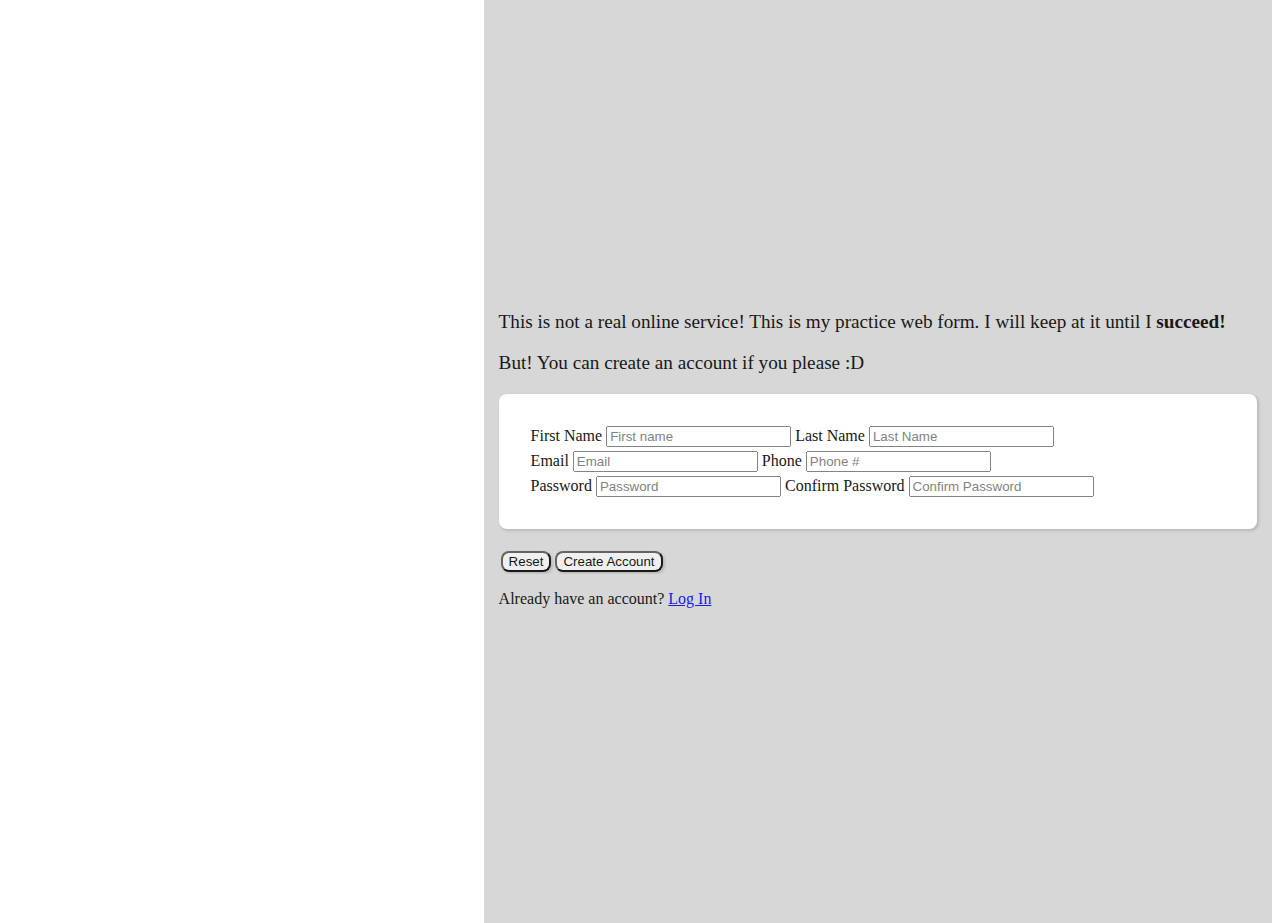
<file: index.html>
<!DOCTYPE html>
<html lang="en">
<head>
    <meta charset="UTF-8">
    <meta name="viewport" content="width=device-width, initial-scale=1.0">
    <title>Form Website</title>
    <link rel="stylesheet" href="style.css">
</head>
<body>
    <div class="MainContainer">
        
        <!-- Left Side -->
        <div class="LeftSide">TEST</div>
        
        <!-- Right Side -->
        <div class="RightSide">
            <div class="MainContent">
                
                <!-- Introduction Section -->
                <div class="introduction">
                    <p>
                        This is not a real online service! This is my practice web form. 
                        I will keep at it until I <strong>succeed!</strong>
                    </p>
                    <p>But! You can create an account if you please :D</p>
                </div>
                
                <!-- Form Section -->
                <div class="Form">
                    <form action="results.html" method="get">
                        
                        <div class="row">
                            <label>First Name
                                <input name="First_Name" type="text" placeholder="First name" required>
                            </label>
            
                            <label>Last Name
                                <input name="Last_name" type="text" placeholder="Last Name" required>
                            </label>
                        </div>  
            
                        <div class="row">
                            <label>Email
                                <input name="email" type="email" placeholder="Email" required>
                            </label>
                            
                            <label>Phone
                                <input name="phone" type="number" placeholder="Phone #" required>
                            </label>
                        </div>
                        
                        <div class="row">
                            <label>Password
                                <input name="Password" type="password" placeholder="Password" required>
                            </label>
            
                            <label>Confirm Password
                                <input name="Confirm_Password" type="password" placeholder="Confirm Password" required>
                            </label>
                        </div>
                    </form>
                        <!-- Buttons -->
                        <div class="row">
                            <button type="reset">Reset</button>
                            <button type="submit">Create Account</button>
                        </div>
                    </div> <p>Already have an account? <a href="test">Log In</a></p></div>
                </div>
                
            
        </div>
        
    </div> 
</body>
</html>



<!-- testing git -->
</file>
<file: style.css>
.MainContainer{
    display: flex;
    height: 100vh;
    justify-content: center;
    align-items: center;
    margin:0; 
   
}

.LeftSide{
    flex: 1;
    padding:20px;
    font-weight: bold;
   font-size: x-large;
   color: white;
   
}

body{
    background-image:url(https://images4.alphacoders.com/642/642684.jpg) ;
    background-size:cover;
    background-repeat: no-repeat;
    background-position: center;
    ;
}

.RightSide{
    flex: 2;
    min-height: 100vh;
    max-width: 60%;
    align-items: center;
    justify-content: center;
    display: flex;
    padding: 15px;
    margin:0px;
    background-color:lightgrey;
    opacity: 90%;
   
}

.introduction{
    font-size: larger;
}

Form { 
    display: flex;
    flex-wrap:wrap;
    padding: 30px 30px;
    flex: 2;
    min-width: 50%;
    background-color: white;
    border-radius: 10px;
    margin-top: 20px;
    border-radius: 8px;
    box-shadow: rgba(0, 0, 0, 0.15) 1.95px 1.95px 2.6px;
    
}

.row{
    overflow: hidden;
    padding: 2px;
}

button{
    margin-top: 20px;
    border-radius: 8px;
    box-shadow: rgba(0, 0, 0, 0.15) 1.95px 1.95px 2.6px;
    
}

button:hover{
    background-color:red;
    transition-duration: 0.4s
    
}
</file>
